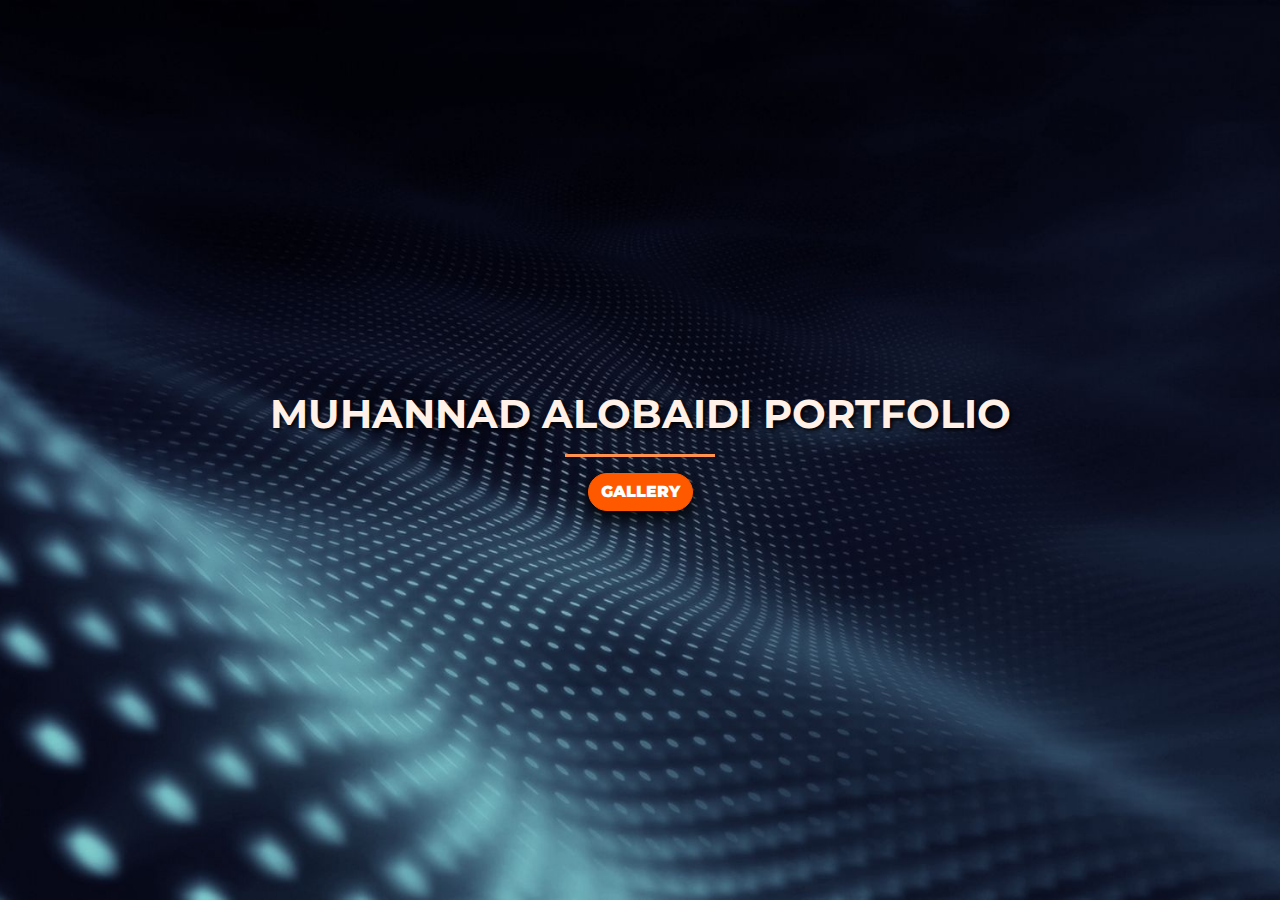
<file: index.html>
<!DOCTYPE html>
<html>
  <head>
    <title>Startup</title>
    <meta charset="utf-8">
    <meta name="viewport" content="width=device-width, initial-scale=1">

    <!-- Google Fonts -->
    <link href="https://fonts.googleapis.com/css?family=Montserrat" rel="stylesheet">

    <!-- Bootstrap CSS from a CDN. This way you don't have to include the bootstrap file yourself -->
    <link rel="stylesheet" href="https://stackpath.bootstrapcdn.com/bootstrap/4.3.1/css/bootstrap.min.css" integrity="sha384-ggOyR0iXCbMQv3Xipma34MD+dH/1fQ784/j6cY/iJTQUOhcWr7x9JvoRxT2MZw1T" crossorigin="anonymous">
    
    <!-- Your own stylesheet -->
    <link rel="stylesheet" type="text/css" href="style.css">
  </head>
  <body>
      <div class="container d-flex align-items-center justify-content-center h-100">
        <div class="raw" >
          <header class="text-center col-12">
            <h1 class="text-uppercase"><strong>Muhannad ALOBAIDI PORTFOLIO</strong></h1>
          </header>
          <section class="text-center col-12" >
          <hr>
          <a href="portpholio.html"><BUTTON type="button" class="btn btn-primary btn-xl"> <strong>GALLERY</strong> </BUTTON>
          </a>
          </section>
        </div>
      </div>

  </body>
</html>
</file>
<file: style.css>
body,
html {
  width: 100%;
  height: 100%;
  font-family: 'Montserrat', sans-serif;
  background: url(280245.jpg) no-repeat center center fixed ;
  -webkit-background-size: cover;
  -moz-background-size: cover;
  -o-background-size: cover;
  background-size: cover;

}

h1 {
	color: #fff0e8;
  text-shadow: 2px 2px 4px #000000;
}

hr {
  border-color: #ff924f;
  border-width: 3px;
  max-width: 150px;

}

.btn {
  font-weight: 700;
  border-radius: 300px;
}
.btn-primary{
  background-color: #ff5900;
  border-color: #ff5900;
  box-shadow: 0 4px 8px 0 rgba(0, 0, 0, 0.2), 0 6px 20px 0 rgba(0, 0, 0, 1);
  
  
}

.btn-primary:hover {
  background-color: #db4c00;
  border-color: #db4c00;
  border-width: 4px;
}

}
.btn-xl {
  padding: 1rem 2rem;
}
</file>
